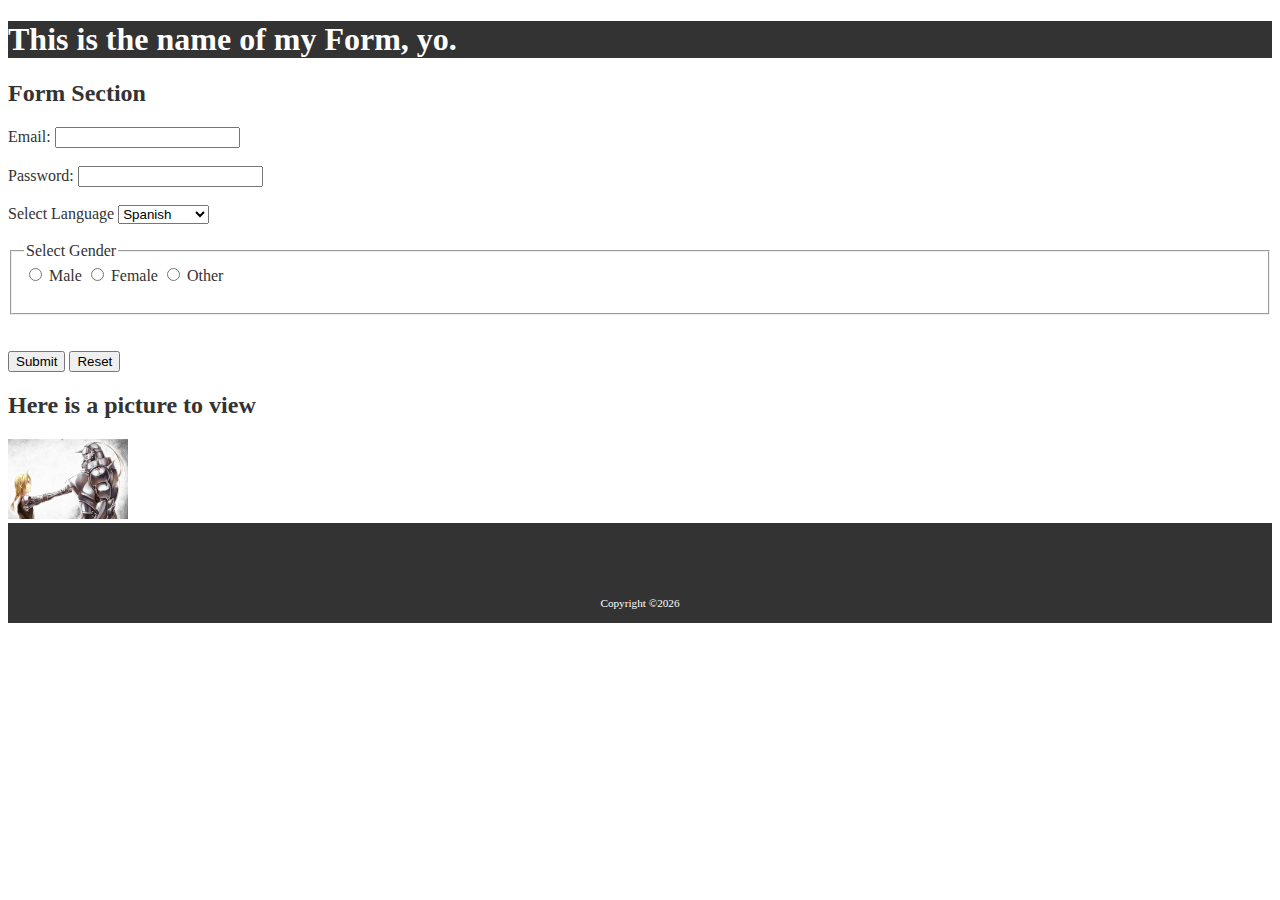
<file: index.html>
<!DOCTYPE html>
<html>
    <head>
        <link rel="stylesheet" type="text/css" href="styles/stylesheet.css" media="screen"/>
        <title>My HTML Assignment</title>
        <meta charset="UTF-8">
        <meta name="viewport" content="width=device-width, initial-scale=1.0">
    </head>
    <body>
        <header>
            <h1>
                This is the name of my Form, yo.
            </h1>
        </header>
        <section>
            <h2>Form Section</h2>
        <form>
            <div>
                <label for="email">Email:</label>
                <input type="text" id="email" name="email"><br><br>
            </div>
            <div>
                <label for="pword">Password:</label>
                <input type="password" id="pword" name="pword"><br><br>
            </div>
            <div>
                <label for="language">Select Language</label>
                <select id="language" name="language">
                    <option value="Spanish">Spanish</option>
                    <option value="English">English</option>
                    <option value="Portuguese">Portuguese</option>
                </select><br><br>
            </div>
            <fieldset>
                <legend>Select Gender</legend>
                <input type="radio" id="male" name="gender" value="male">
                <label for="male">Male</label>
                <input type="radio" id="female" name="gender" value="female">
                <label for="female">Female</label>
                <input type="radio" id="other" name="gender" value="other">
                <label for="other">Other</label><br><br>
            </fieldset><br><br>
            <div>
                <input type="submit" value="Submit">
                <button type="reset">Reset</button>
            </div>
            <section>
                <h2> Here is a picture to view </h2>
                <img src="Images/fullmetal.jpg" alt="fullmetal" width="120" height="80">
            </section>
        </form>
        </section>
        <footer>
            <div class="copyright">
            <script type="text/javascript">
                var date=new Date(),
                    year = date.getFullYear(),
                    text = "Copyright ©" + year,
                    html = '<div class="text-align-center">' + text + '</div>';
                document.write(html);
               </script>
            </div>
        </footer>
        
    </body>
</html>
</file>
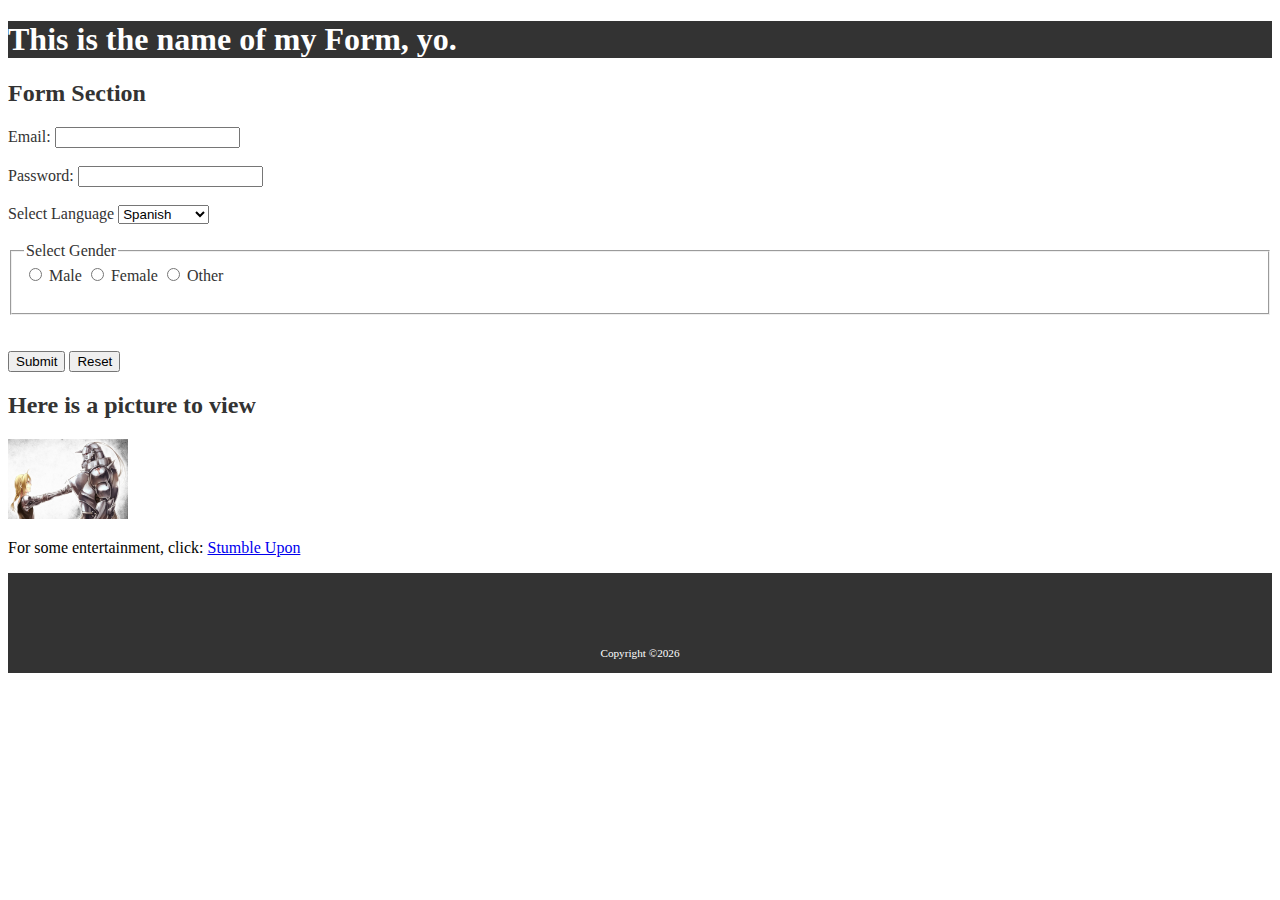
<file: aform.html>
<!DOCTYPE html>
<html lang="en">
    <head>
        <link rel="stylesheet" type="text/css" href="css/stylesheet.css" media="screen"/>
        <title>My HTML Assignment</title>
        <meta charset="UTF-8">
        <meta name="viewport" content="width=device-width, initial-scale=1.0">
    </head>
    <body>
        <header>
            <h1>
                This is the name of my Form, yo.
            </h1>
        </header>
        <section>
            <h2>Form Section</h2>
        <form>
            <div>
                <label for="email">Email:</label>
                <input type="text" id="email" name="email"><br><br>
            </div>
            <div>
                <label for="pword">Password:</label>
                <input type="password" id="pword" name="pword"><br><br>
            </div>
            <div>
                <label for="language">Select Language</label>
                <select id="language" name="language">
                    <option value="Spanish">Spanish</option>
                    <option value="English">English</option>
                    <option value="Portuguese">Portuguese</option>
                </select><br><br>
            </div>
            <fieldset>
                <legend>Select Gender</legend>
                <input type="radio" id="male" name="gender" value="male">
                <label for="male">Male</label>
                <input type="radio" id="female" name="gender" value="female">
                <label for="female">Female</label>
                <input type="radio" id="other" name="gender" value="other">
                <label for="other">Other</label><br><br>
            </fieldset><br><br>
            <div>
                <input type="submit" value="Submit">
                <button type="reset">Reset</button>
            </div>
            <section>
                <h2> Here is a picture to view </h2>
                <img src="Images/fullmetal.jpg" alt="fullmetal" width="120" height="80">
            </section>
        </form>
        </section>
        <div>
            <p>
                For some entertainment, click: <a href="https://stumbleupon.com/">Stumble Upon</a>
            </p>
        </div>
        <footer>
            <div class="copyright">
            <script type="text/javascript">
                var date=new Date(),
                    year = date.getFullYear(),
                    text = "Copyright ©" + year,
                    html = '<div class="text-align-center">' + text + '</div>';
                document.write(html);
               </script>
            </div>
        </footer>
        
    </body>
</html>
</file>
<file: styles/stylesheet.css>
header{
    color: #fff;
    background-color: #333333;
}
h1{
    color: #fff;
}
section{
    color: #333333;
    background-color: #fff;
}

footer {
    position: relative;
    height: 100px;
    width: 100%;
    background-color: #333333;
}

.copyright {
    position: absolute;
    width: 100%;
    color: #fff;
    line-height: 40px;
    font-size: 0.7em;
    text-align: center;
    bottom:0;
}
</file>
<file: css/stylesheet.css>
header{
    color: #fff;
    background-color: #333333;
}
h1{
    color: #fff;
}
section{
    color: #333333;
    background-color: #fff;
}

footer {
    position: relative;
    height: 100px;
    width: 100%;
    background-color: #333333;
}

.copyright {
    position: absolute;
    width: 100%;
    color: #fff;
    line-height: 40px;
    font-size: 0.7em;
    text-align: center;
    bottom:0;
}
</file>
